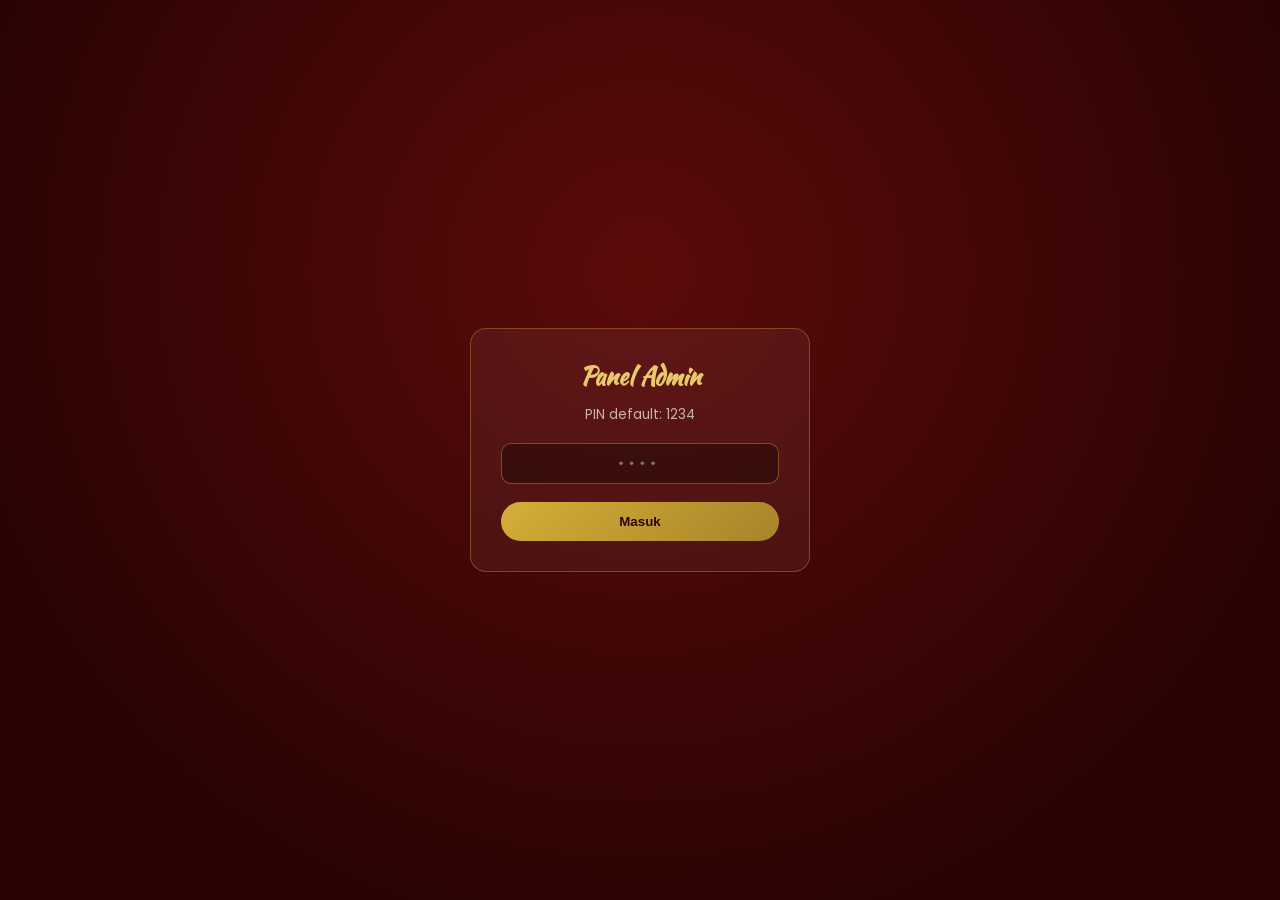
<file: admin.html>
<!DOCTYPE html>
<html lang="id">
<head>
<meta charset="UTF-8">
<meta name="viewport" content="width=device-width, initial-scale=1.0">
<title>Admin — Khitanan Reynand</title>
<meta name="robots" content="noindex">
<link rel="icon" type="image/png" href="assets/logo.png">
<link href="https://fonts.googleapis.com/css2?family=Poppins:wght@400;600;700;800&family=Kaushan+Script&display=swap" rel="stylesheet">
<link rel="stylesheet" href="https://cdnjs.cloudflare.com/ajax/libs/font-awesome/6.5.0/css/all.min.css">
<link rel="stylesheet" href="style.css">
</head>
<body class="admin-body">

<div class="pin-gate" id="pinGate">
    <form class="pin-box" id="formPIN">
        <h2>Panel Admin</h2>
        <small>PIN default: 1234</small>
        <input type="password" id="pinInput" inputmode="numeric" maxlength="12" placeholder="••••" required>
        <button type="submit">Masuk</button>
    </form>
</div>

<div class="admin-container hidden" id="adminMain">
    <div class="admin-header">
        <h1>🌹 Admin Khitanan Reynand</h1>
        <div class="admin-actions">
            <a class="admin-btn btn-maroon" href="index.html" target="_blank"><i class="fas fa-eye"></i> Lihat Undangan</a>
            <button class="admin-btn btn-export" id="btnExport"><i class="fas fa-file-csv"></i> Export CSV</button>
            <button class="admin-btn btn-clear" id="btnClearAll"><i class="fas fa-trash"></i> Hapus Semua</button>
            <button class="admin-btn" style="background:#6c757d;color:#fff" id="btnLogout"><i class="fas fa-right-from-bracket"></i> Keluar</button>
        </div>
    </div>

    <div class="admin-stats">
        <div class="stat-card"><h3>Total RSVP</h3><p id="stTotal">0</p></div>
        <div class="stat-card"><h3>Hadir</h3><p id="stHadir">0</p></div>
        <div class="stat-card"><h3>Berhalangan</h3><p id="stTidak">0</p></div>
        <div class="stat-card"><h3>Estimasi Tamu</h3><p id="stTamu">0</p></div>
        <div class="stat-card"><h3>Ucapan</h3><p id="stWish">0</p></div>
    </div>

    <div class="admin-section">
        <h2><i class="fas fa-link"></i> Generator Link Tamu</h2>
        <div class="gen-body">
            <div class="gen-row">
                <input type="text" id="guestInput" placeholder="Nama tamu, cth: Bapak. Mansur (Kepala Desa)">
                <button class="admin-btn btn-maroon" id="btnGen"><i class="fas fa-wand-magic-sparkles"></i> Buat Link</button>
            </div>
            <div class="gen-out hidden" id="linkResult">
                <code id="linkOut"></code>
                <button class="admin-btn btn-export" id="btnCopyLink"><i class="far fa-copy"></i> Salin</button>
                <button class="admin-btn" style="background:#25d366;color:#fff" id="btnWA"><i class="fab fa-whatsapp"></i> Kirim WA</button>
            </div>
        </div>
    </div>

    <div class="admin-section">
        <h2><i class="fas fa-list-check"></i> Daftar RSVP</h2>
        <div style="overflow-x:auto">
            <table class="admin-table">
                <thead><tr><th>Nama</th><th>Status</th><th>Jumlah</th><th>Waktu</th><th></th></tr></thead>
                <tbody id="rsvpBody"></tbody>
            </table>
        </div>
        <p class="empty-state hidden" id="rsvpEmpty">Belum ada konfirmasi masuk.</p>
    </div>

    <div class="admin-section">
        <h2><i class="fas fa-comments"></i> Ucapan &amp; Doa</h2>
        <div class="wish-list" id="wishBody"></div>
        <p class="empty-state hidden" id="wishEmpty">Belum ada ucapan.</p>
    </div>
</div>

<script src="script.js"></script>
</body>
</html>
</file>
<file: style.css>
/* ============ TEMA: MERAH SUNDA (MAROON + EMAS) ============ */

/* ============================================================
   [1] 🔧 GANTI BACKGROUND: edit --bg-img di bawah ini
   ============================================================ */
:root{
    --bg-img: url('b3.png');
    --bg-pos: center top;
    --maroon:#4a0808; --maroon-d:#2b0303; --maroon-l:#6b0f0f;
    --red:#a31621; --red-l:#c22a35;
    --gold:#d4af37; --gold-l:#e8c96a; --gold-d:#a8842a;
    --cream:#fdf6ec; --cream-d:#f0e2c8;
    --ink:#f5e9d7;
}

*,*::before,*::after{margin:0;padding:0;box-sizing:border-box}
html{scroll-behavior:smooth}
body{font-family:'Poppins',sans-serif;color:var(--ink);overflow-x:hidden;background:var(--maroon-d)}
img{display:block;max-width:100%}a{text-decoration:none;color:inherit}
input,textarea,select,button{-webkit-appearance:none;appearance:none}
.script{font-family:'Great Vibes',cursive}
.hidden{display:none!important}

/* ISI UNDANGAN + BACKGROUND FOTO (2 path: root & assets) */
.invite-wrap{max-width:520px;margin:0 auto;position:relative;z-index:2;box-shadow:0 0 80px rgba(0,0,0,.6);
    background:
        linear-gradient(180deg,rgba(58,6,6,.86),rgba(74,8,8,.86) 40%,rgba(58,6,6,.86)),
        url('b3.png') center top/cover fixed,
        url('assets/b3.png') center top/cover fixed #3a0606}

.mendung{position:absolute;inset:0;pointer-events:none;z-index:0;opacity:.07;
    background-image:url("data:image/svg+xml,%3Csvg xmlns='http://www.w3.org/2000/svg' width='140' height='70' viewBox='0 0 140 70'%3E%3Cg fill='none' stroke='%23d4af37' stroke-width='1.3'%3E%3Cpath d='M15 55c0-16 13-28 30-28s30 12 30 28'/%3E%3Cpath d='M25 55c0-10 9-18 20-18s20 8 20 18'/%3E%3Cpath d='M35 55c0-5 5-9 10-9s10 4 10 9'/%3E%3Cpath d='M85 55c0-16 13-28 30-28s30 12 30 28'/%3E%3Cpath d='M95 55c0-10 9-18 20-18s20 8 20 18'/%3E%3C/g%3E%3C/svg%3E");
    background-size:140px 70px}

/* COVER PEMBUKA + BACKGROUND FOTO */
.opening{position:fixed;inset:0;z-index:9000;
    background:
        radial-gradient(ellipse at 50% 30%,rgba(92,10,10,.9),rgba(43,3,3,.94) 75%),
        url('b3.png') center top/cover no-repeat,
        url('assets/b3.png') center top/cover no-repeat #2b0303;
    display:flex;align-items:center;justify-content:center;transition:opacity .8s,visibility .8s}
.opening.hide{opacity:0;visibility:hidden;pointer-events:none}
.open-content{position:relative;z-index:2;text-align:center;padding:24px;max-width:420px;width:100%}
.invite-logo{width:min(180px,48vw);height:auto;max-height:120px;object-fit:contain;margin:0 auto 1rem;filter:drop-shadow(0 5px 18px rgba(0,0,0,.35))}
.open-kujang{width:34px;height:56px;color:var(--gold);margin:0 auto .8rem;filter:drop-shadow(0 0 8px rgba(212,175,55,.6))}
.open-kujang svg{width:100%;height:100%}
.open-jenis{font-size:1.5rem;color:var(--gold-l)}
.open-name{font-family:'Kaushan Script',cursive;font-size:2.2rem;color:var(--cream);margin:.3rem 0 1.4rem;text-shadow:0 2px 20px rgba(212,175,55,.35)}
.open-card{background:rgba(255,255,255,.05);border:1px solid rgba(212,175,55,.35);border-radius:16px;padding:22px;backdrop-filter:blur(8px);margin-bottom:1.4rem}
.open-card .label{font-size:.62rem;letter-spacing:4px;text-transform:uppercase;color:var(--gold);font-weight:600;margin-bottom:.4rem}
.open-card .to{font-family:'Cormorant Garamond',serif;font-size:1.3rem;color:var(--cream)}
.btn-enter{display:inline-flex;align-items:center;gap:10px;padding:14px 36px;border:none;border-radius:50px;background:linear-gradient(135deg,var(--gold),var(--gold-d));color:var(--maroon-d);font-family:'Poppins',sans-serif;font-size:.75rem;font-weight:700;letter-spacing:3px;text-transform:uppercase;cursor:pointer;transition:.3s;box-shadow:0 8px 30px rgba(212,175,55,.4)}
.btn-enter:hover{transform:translateY(-2px);box-shadow:0 12px 36px rgba(212,175,55,.55)}
.open-hint{margin-top:1.4rem;font-size:.6rem;letter-spacing:4px;text-transform:uppercase;color:var(--gold);opacity:.7}

#particles{position:fixed;inset:0;z-index:1;pointer-events:none;opacity:0;transition:opacity 2s}
#particles.on{opacity:1}

.fab{position:fixed;bottom:24px;right:24px;z-index:5000;display:flex;flex-direction:column;gap:10px;opacity:0;transform:translateY(20px);transition:.6s}
.fab.show{opacity:1;transform:translateY(0)}
.fab button{width:46px;height:46px;border-radius:50%;border:none;cursor:pointer;display:flex;align-items:center;justify-content:center;transition:.3s;font-size:.9rem}
.fab-music{background:linear-gradient(135deg,var(--gold),var(--gold-d));color:var(--maroon-d);box-shadow:0 6px 20px rgba(212,175,55,.4)}
.fab-music.playing{animation:rotate 3s linear infinite}
@keyframes rotate{to{transform:rotate(360deg)}}
.fab-top{background:var(--red);color:#fff;box-shadow:0 6px 20px rgba(163,22,33,.4)}
.fab button:hover{transform:scale(1.1)}

.lightbox{position:fixed;inset:0;z-index:8000;background:rgba(20,2,2,.95);display:flex;align-items:center;justify-content:center;opacity:0;visibility:hidden;transition:.4s;cursor:pointer}
.lightbox.open{opacity:1;visibility:visible}
.lightbox img{max-width:90%;max-height:85vh;border-radius:12px;border:3px solid var(--gold)}
.lightbox-close{position:absolute;top:20px;right:20px;width:40px;height:40px;border-radius:50%;background:rgba(255,255,255,.12);border:none;color:#fff;cursor:pointer}

section{position:relative;z-index:2;overflow:hidden;padding:90px 24px}
.container{max-width:520px;margin:0 auto;position:relative;z-index:2}
.sec-label{font-size:.62rem;font-weight:600;letter-spacing:5px;text-transform:uppercase;color:var(--gold);text-align:center;margin-bottom:.3rem}
.sec-heading{font-size:2.4rem;color:var(--cream);text-align:center;margin-bottom:2rem}

/* HERO — lengkap dengan min-height + padding */
.hero{min-height:100vh;display:flex;flex-direction:column;align-items:center;justify-content:center;text-align:center;padding:70px 20px 90px}
.hero-salam{font-size:.6rem;letter-spacing:2px;color:var(--gold-l);margin-bottom:1.6rem}
.hero-photo{display:flex;justify-content:center;margin-bottom:1.4rem}
.hero-frame{width:230px;height:280px;border-radius:140px;overflow:hidden;border:4px solid var(--gold);box-shadow:0 0 0 6px rgba(212,175,55,.15),0 18px 50px rgba(0,0,0,.5)}
.hero-frame img{width:100%;height:100%;object-fit:cover;object-position:center top}
.hero-jenis{font-size:1.8rem;color:var(--gold-l)}
.hero-name{font-family:'Kaushan Script',cursive;font-size:clamp(2.2rem,9vw,3.2rem);color:var(--cream);line-height:1.25;margin:.2rem 0 .6rem;text-shadow:0 2px 24px rgba(212,175,55,.4)}
.hero-anakke{font-weight:500;color:var(--cream-d);font-size:.88rem}
.hero-parents{font-weight:600;color:var(--gold-l);font-size:.88rem;margin-bottom:.8rem}
.hero-date{font-family:'Kaushan Script',cursive;font-size:1.4rem;color:var(--gold);margin-bottom:.6rem}
.hero-flourish{width:200px;margin:0 auto 1.6rem;color:var(--gold)}
.cd-row{display:flex;justify-content:center;gap:10px;flex-wrap:wrap}
.cd-box{background:rgba(255,255,255,.05);border:1px solid rgba(212,175,55,.4);border-radius:12px;padding:14px 10px;min-width:64px;box-shadow:0 6px 20px rgba(0,0,0,.3)}
.cd-box .num{font-size:1.6rem;font-weight:700;color:var(--gold-l);display:block;line-height:1}
.cd-box .txt{font-size:.55rem;letter-spacing:2px;text-transform:uppercase;color:var(--cream-d);margin-top:5px;display:block}
.scroll-hint{position:absolute;bottom:26px;left:50%;transform:translateX(-50%);display:flex;flex-direction:column;align-items:center;gap:5px;z-index:3}
.scroll-hint span{font-size:.55rem;letter-spacing:3px;color:var(--gold);text-transform:uppercase}
.scroll-hint i{color:var(--gold);animation:bounce 2s infinite}
@keyframes bounce{0%,100%{transform:translateY(0)}50%{transform:translateY(7px)}}

.m-salam{text-align:center;font-weight:600;color:var(--gold-l);margin-bottom:1.2rem}
.m-text{text-align:center;font-size:.85rem;line-height:2;color:var(--cream-d);margin-bottom:1.8rem}
.info-row{display:grid;grid-template-columns:1fr;gap:20px;max-width:460px;margin:0 auto 2rem;background:rgba(255,255,255,.04);border:1px solid rgba(212,175,55,.3);border-radius:18px;padding:26px 20px;backdrop-filter:blur(6px)}
@media(min-width:480px){.info-row{grid-template-columns:auto 1fr 1fr}.info-box{border-left:1px dashed rgba(212,175,55,.4);padding-left:16px}}
.info-date{text-align:center;color:var(--gold)}
.d-dayname{font-weight:700;letter-spacing:2px;font-size:.8rem}
.d-big{display:flex;align-items:center;justify-content:center;gap:8px}
.d-num{font-size:3rem;font-weight:800;line-height:1}
.d-month{font-size:1.6rem;transform:rotate(-8deg)}
.d-year{font-weight:700;font-size:1rem}
.info-box{text-align:center}
.pill{display:inline-block;background:linear-gradient(135deg,var(--gold),var(--gold-d));color:var(--maroon-d);font-size:.72rem;font-weight:700;padding:6px 22px;border-radius:50px;margin-bottom:.7rem}
.info-box p{font-size:.8rem;line-height:1.8;color:var(--cream-d)}

.doa{text-align:center}
.doa-kujang{width:30px;height:50px;color:var(--gold);margin:0 auto 1.4rem;filter:drop-shadow(0 0 8px rgba(212,175,55,.5))}
.doa-kujang svg{width:100%;height:100%}
.doa-text{font-family:'Cormorant Garamond',serif;font-style:italic;font-size:1.05rem;line-height:2.1;color:var(--cream);max-width:420px;margin:0 auto}

.keluarga{text-align:center}
.fam-photo{display:flex;justify-content:center;margin-bottom:1.4rem}
.fam-frame{width:100%;max-width:340px;border-radius:16px;overflow:hidden;border:4px solid var(--gold);box-shadow:0 18px 50px rgba(0,0,0,.5)}
.fam-names{font-weight:600;color:var(--gold-l);font-size:.95rem}

.mengundang{text-align:center}
.tm-flourish{width:200px;margin:0 auto 1.6rem;color:var(--gold)}
.tm-list{max-width:340px;margin:0 auto;text-align:left;font-size:.88rem;line-height:2.2;color:var(--cream-d)}
.tm-list li::marker{color:var(--gold);font-weight:700}

.gal-grid{display:grid;grid-template-columns:1fr 1fr;gap:12px;max-width:460px;margin:0 auto}
.g-item{border-radius:12px;overflow:hidden;cursor:pointer;position:relative;aspect-ratio:1;box-shadow:0 10px 26px rgba(0,0,0,.4);border:3px solid var(--gold)}
.g-item img{width:100%;height:100%;object-fit:cover;object-position:center top;transition:transform .6s}
.g-item:hover img{transform:scale(1.06)}
.g-item .g-zoom{position:absolute;top:50%;left:50%;transform:translate(-50%,-50%);color:#fff;font-size:1.1rem;opacity:0;transition:.4s}
.g-item:hover .g-zoom{opacity:1}

.loc-card{max-width:460px;margin:0 auto;background:rgba(255,255,255,.04);border:1px solid rgba(212,175,55,.3);border-radius:18px;overflow:hidden;backdrop-filter:blur(6px)}
.loc-map{width:100%;height:220px;border:none;display:block}
.loc-body{padding:24px;text-align:center}
.loc-body h3{color:var(--gold-l);font-size:1.05rem;margin-bottom:.4rem}
.loc-body p{font-size:.82rem;line-height:1.8;color:var(--cream-d);margin-bottom:1rem}
.btn-gmap{display:inline-flex;align-items:center;gap:8px;padding:11px 26px;background:linear-gradient(135deg,var(--gold),var(--gold-d));color:var(--maroon-d);border:none;border-radius:50px;font-size:.7rem;font-weight:700;letter-spacing:2px;text-transform:uppercase;cursor:pointer;transition:.3s}
.btn-gmap:hover{transform:translateY(-2px)}

.gift-intro{text-align:center;font-size:.83rem;line-height:2;max-width:400px;margin:0 auto 1.6rem;color:var(--cream-d)}
.gift-cards{display:grid;gap:14px;max-width:380px;margin:0 auto}
.gift-item{background:rgba(255,255,255,.04);border:1px solid rgba(212,175,55,.3);border-radius:16px;padding:22px;text-align:center}
.gift-item h4{color:var(--gold-l);font-size:.95rem;margin-bottom:.4rem}
.gift-number{font-weight:700;color:var(--cream);letter-spacing:1px;margin-bottom:.2rem;user-select:all}
.gift-holder{font-size:.75rem;color:var(--cream-d);opacity:.8;margin-bottom:1rem}
.btn-copy{display:inline-flex;align-items:center;gap:6px;padding:8px 20px;border:1px solid var(--gold);border-radius:50px;background:transparent;color:var(--gold);font-size:.62rem;font-weight:600;letter-spacing:2px;text-transform:uppercase;cursor:pointer;transition:.3s}
.btn-copy:hover,.btn-copy.copied{background:var(--gold);color:var(--maroon-d)}

.kform-box{max-width:420px;margin:0 auto;background:rgba(255,255,255,.04);border:1px solid rgba(212,175,55,.3);border-radius:18px;padding:26px 22px;backdrop-filter:blur(6px)}
.field{margin-bottom:1rem}
.field label{display:block;font-size:.6rem;letter-spacing:2px;text-transform:uppercase;color:var(--gold);font-weight:600;margin-bottom:.4rem}
.field input,.field select,.field textarea{width:100%;padding:12px 16px;border:1px solid rgba(212,175,55,.3);border-radius:10px;background:rgba(0,0,0,.25);color:var(--cream);font-family:'Poppins',sans-serif;font-size:.85rem;outline:none;transition:.3s}
.field select{background-image:url("data:image/svg+xml,%3Csvg xmlns='http://www.w3.org/2000/svg' width='10' height='6'%3E%3Cpath d='M0 0l5 6 5-6z' fill='%23d4af37'/%3E%3C/svg%3E");background-repeat:no-repeat;background-position:right 16px center;padding-right:40px}
.field select option{background:var(--maroon);color:var(--cream)}
.field input:focus,.field select:focus,.field textarea:focus{border-color:var(--gold);box-shadow:0 0 0 3px rgba(212,175,55,.15)}
.field textarea{resize:vertical;min-height:80px}
.btn-submit{width:100%;padding:13px;background:linear-gradient(135deg,var(--gold),var(--gold-d));color:var(--maroon-d);border:none;border-radius:10px;font-family:'Poppins',sans-serif;font-size:.8rem;font-weight:700;letter-spacing:2px;cursor:pointer;transition:.3s}
.btn-submit:hover{transform:translateY(-2px)}
.kform-ok{margin-top:1rem;padding:12px;border-radius:10px;text-align:center;font-size:.8rem;display:none;background:rgba(212,175,55,.15);color:var(--gold-l);border:1px solid rgba(212,175,55,.4)}
.kform-ok.show{display:block;animation:fadeUp .5s}
@keyframes fadeUp{from{opacity:0;transform:translateY(10px)}to{opacity:1;transform:translateY(0)}}
.wish-list{display:grid;gap:12px}
.wish-card{background:rgba(253,246,236,.95);padding:14px 16px;border-radius:10px;border-left:4px solid var(--gold);color:#33302b;text-align:left}
.wish-card .wish-name{font-weight:700;color:var(--maroon);margin-bottom:4px}
.wish-card .wish-msg{font-style:italic;color:#555;margin-bottom:6px}
.wish-card .wish-time{font-size:.72rem;color:#999}
.empty-state{text-align:center;padding:20px;color:var(--cream-d);font-style:italic}

.closing{text-align:center;padding:110px 24px}
.cl-msg{font-size:.85rem;line-height:2;color:var(--cream-d);margin-bottom:1rem}
.cl-names{font-size:2.6rem;color:var(--gold)}
.cl-date{font-weight:600;color:var(--cream);margin-top:.6rem}

footer{padding:20px;text-align:center;background:var(--maroon-d)}
footer p{font-size:.6rem;color:rgba(255,255,255,.35);letter-spacing:1px}
footer i{color:var(--red-l);font-size:.5rem}

.reveal{opacity:0;transform:translateY(30px);transition:opacity .9s,transform .9s}
.reveal.visible{opacity:1;transform:translateY(0)}
.reveal-d1{transition-delay:.1s}.reveal-d2{transition-delay:.2s}.reveal-d3{transition-delay:.3s}

@media(max-width:480px){
    .hero-name{font-size:2.2rem}
    .hero-frame{width:190px;height:240px}
    .cd-box{min-width:58px;padding:12px 8px}
    .cd-box .num{font-size:1.4rem}
}
@media(prefers-reduced-motion:reduce){*,*::before,*::after{animation-duration:.01ms!important;transition-duration:.01ms!important}#particles{display:none}}

/* ============ ADMIN ============ */
body.admin-body{background:#f6f1e7;padding:20px;color:#333}
.admin-container{max-width:1100px;margin:0 auto}
.admin-header{display:flex;justify-content:space-between;align-items:center;flex-wrap:wrap;gap:15px;margin-bottom:28px}
.admin-header h1{color:var(--maroon);font-size:1.6rem;font-weight:700}
.admin-actions{display:flex;gap:10px;flex-wrap:wrap}
.admin-btn{padding:10px 20px;border:none;border-radius:8px;font-weight:600;cursor:pointer;font-size:.85rem;display:inline-flex;align-items:center;gap:6px}
.btn-export{background:#28a745;color:#fff}.btn-clear{background:#dc3545;color:#fff}
.btn-maroon{background:var(--maroon);color:var(--gold)}
.admin-stats{display:grid;grid-template-columns:repeat(auto-fit,minmax(170px,1fr));gap:16px;margin-bottom:28px}
.stat-card{background:#fff;padding:20px;border-radius:12px;text-align:center;border-top:4px solid var(--red);box-shadow:0 4px 14px rgba(0,0,0,.08)}
.stat-card h3{font-size:.7rem;text-transform:uppercase;color:#777;margin-bottom:8px}
.stat-card p{font-size:1.9rem;font-weight:800;color:var(--maroon)}
.admin-section{background:#fff;border-radius:12px;overflow:hidden;margin-bottom:28px;box-shadow:0 4px 14px rgba(0,0,0,.08)}
.admin-section h2{padding:16px 20px;background:var(--maroon);color:var(--gold);font-size:1.05rem}
.admin-table{width:100%;border-collapse:collapse}
.admin-table th,.admin-table td{padding:12px 14px;text-align:left;border-bottom:1px solid #eee;font-size:.85rem}
.admin-table th{background:#faf6ee;color:#555}
.badge{padding:4px 10px;border-radius:20px;font-size:.72rem;font-weight:600}
.badge-hadir{background:#d4edda;color:#155724}
.badge-tidak{background:#f8d7da;color:#721c24}
.badge-ragu{background:#fff3cd;color:#856404}
.admin-list{padding:20px;display:grid;gap:14px}
.del-btn{background:none;border:none;color:#dc3545;cursor:pointer}
.gen-body{padding:20px}
.gen-row{display:flex;gap:10px;flex-wrap:wrap}
.gen-row input{flex:1;min-width:200px;padding:11px 14px;border:1px solid #ddd;border-radius:8px;font-size:.85rem;outline:none}
.gen-out{margin-top:12px;display:flex;gap:8px;flex-wrap:wrap;align-items:center}
.gen-out code{flex:1;min-width:200px;background:#faf6ee;border:1px dashed var(--gold-d);border-radius:8px;padding:10px;font-size:.75rem;word-break:break-all}
.pin-gate{position:fixed;inset:0;z-index:9999;background:radial-gradient(ellipse at 50% 30%,#5c0a0a,#2b0303 75%);display:flex;align-items:center;justify-content:center;padding:20px}
.pin-box{max-width:340px;width:100%;background:rgba(255,255,255,.05);border:1px solid rgba(212,175,55,.35);border-radius:16px;padding:30px;text-align:center;color:var(--cream)}
.pin-box h2{font-family:'Kaushan Script',cursive;color:var(--gold-l);margin-bottom:.4rem}
.pin-box small{opacity:.7}
.pin-box input{width:100%;padding:12px;border-radius:10px;border:1px solid rgba(212,175,55,.4);background:rgba(0,0,0,.3);color:var(--cream);text-align:center;letter-spacing:6px;margin:1.1rem 0;outline:none}
.pin-box button{width:100%;padding:12px;border:none;border-radius:50px;background:linear-gradient(135deg,var(--gold),var(--gold-d));color:var(--maroon-d);font-weight:700;cursor:pointer}
/* ########################################################
   🔧 PATCH: BACKGROUND FOTO + PERBAIKAN — TEMPEL PALING BAWAH
   ######################################################## */
:root{
    --maroon:#4a0808; --maroon-d:#2b0303; --maroon-l:#6b0f0f;
    --red:#a31621; --red-l:#c22a35;
    --gold:#d4af37; --gold-l:#e8c96a; --gold-d:#a8842a;
    --cream:#fdf6ec; --cream-d:#f0e2c8;
    --ink:#f5e9d7;
}
*,*::before,*::after{margin:0;padding:0;box-sizing:border-box}
body{font-family:'Poppins',sans-serif;color:#f5e9d7;overflow-x:hidden;background:#2b0303}
.script{font-family:'Great Vibes',cursive}
.hidden{display:none!important}

/* ISI UNDANGAN + BACKGROUND FOTO */
.invite-wrap{max-width:520px;margin:0 auto;position:relative;z-index:2;box-shadow:0 0 80px rgba(0,0,0,.6);
    background:
        linear-gradient(180deg,rgba(58,6,6,.86),rgba(74,8,8,.86) 40%,rgba(58,6,6,.86)),
        url('b3.png') center top/cover fixed,
        url('assets/b3.png') center top/cover fixed #3a0606}

/* COVER PEMBUKA + BACKGROUND FOTO */
.opening{background:
        radial-gradient(ellipse at 50% 30%,rgba(92,10,10,.9),rgba(43,3,3,.94) 75%),
        url('b3.png') center top/cover no-repeat,
        url('assets/b3.png') center top/cover no-repeat #2b0303}

/* HERO tersusun ke bawah */
.hero{display:flex;flex-direction:column;align-items:center;justify-content:center;text-align:center}
</file>
